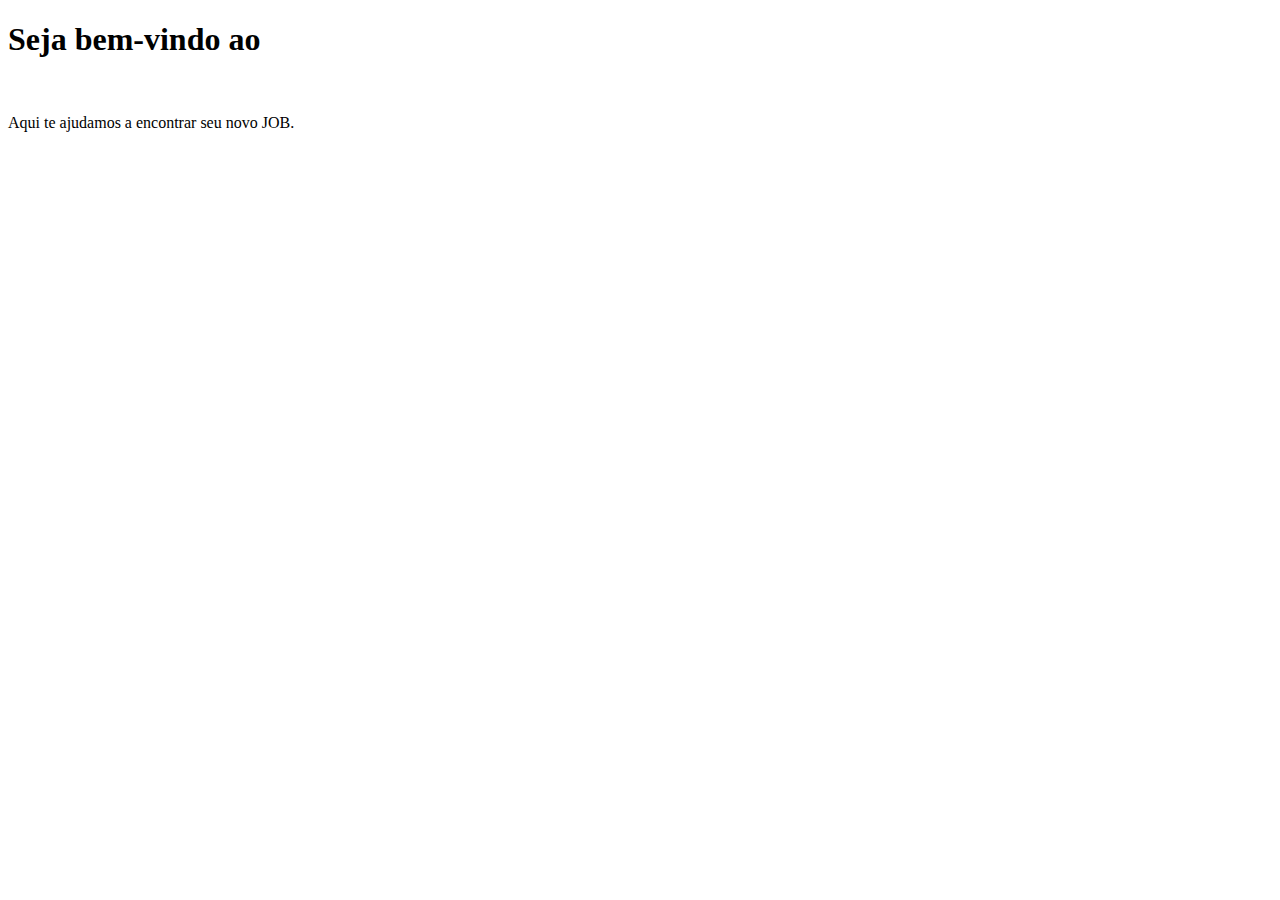
<file: src/main/resources/templates/index.html>
<!DOCTYPE html>
<html lang="en" xmlns:th="http://www.thymeleaf.org">
<head>
    <meta charset="UTF-8">
    <title>SeuJOB</title>
</head>
<body>
    <div th:replace="~{fragments/navbar :: navbar}"></div>
    <section id="main-page">
        <div class="main-page-info">
            <h1 class="main-page-title">Seja bem-vindo ao</h1>
            <img th:src="@{images/seujob-horizon.png}" alt="">
        </div>
        <div class="main-page-info">
            <p>Aqui te ajudamos a encontrar seu novo JOB.</p>
        </div>

    </section>
    <div th:replace="~{fragments/footer :: footer}"></div>
</body>
</html>
</file>
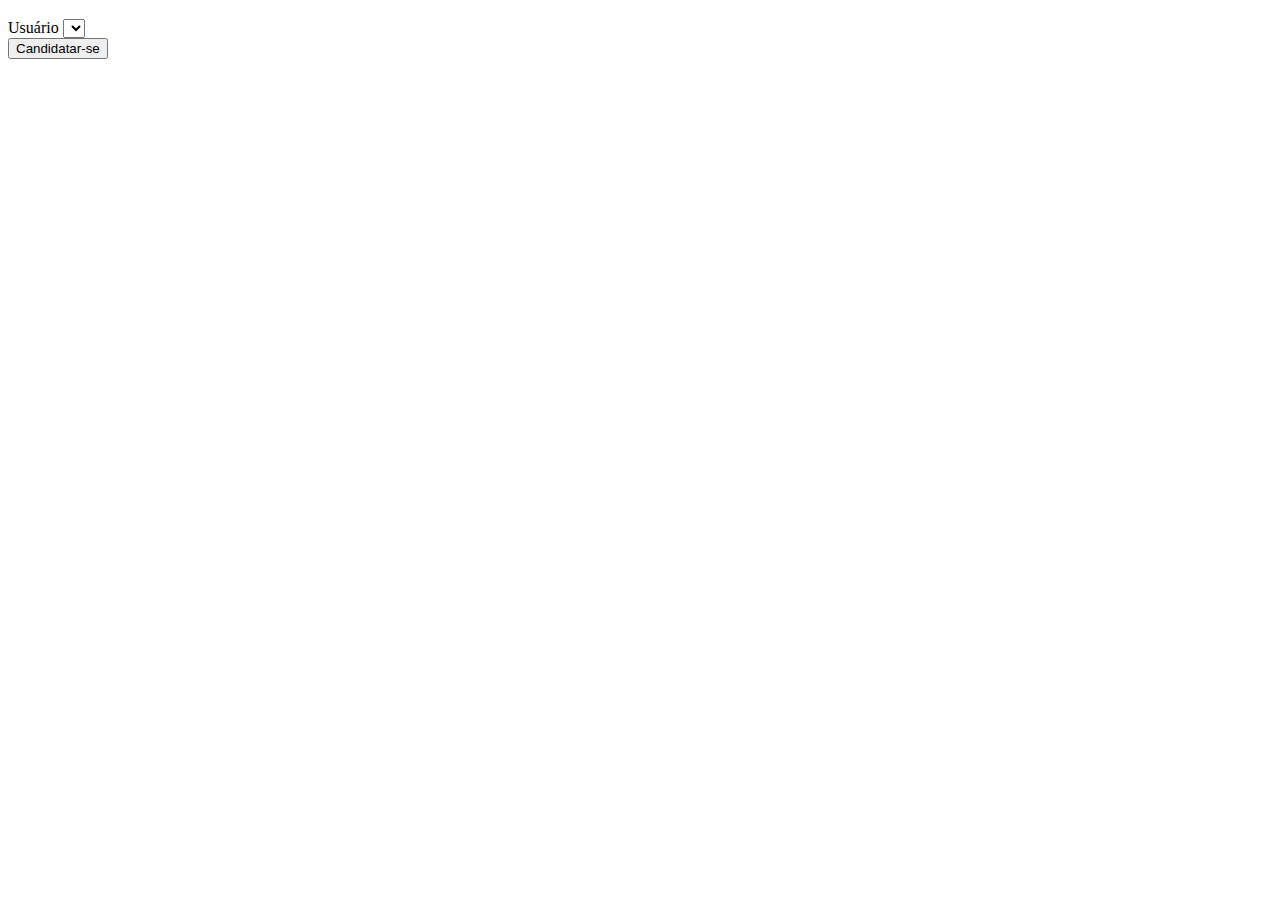
<file: src/main/resources/templates/application/formApplication.html>
<!DOCTYPE html>
<html lang="en" xmlns:th="http://www.thymeleaf.org">
<head>
    <meta charset="UTF-8">
    <title>Candidatar-se</title>
</head>
<body>
    <div th:replace="~{fragments/navbar :: navbar}"></div>
    <h3 th:text="'Candidatar-se para a vaga ' + ${job.title}"></h3>

    <form th:object="${application}" th:action="${'/application/create/' + job.id}" method="post">
        <div class="mb-3">
            <label for="userSelected" class="form-label">Usuário</label>
            <select id="userSelected" class="form-select" th:field="*{user.id}" required>
                <option th:each="user: ${users}" th:value="${user.id}" th:text="${user.name}"></option>
            </select>
        </div>
        <button type="submit" class="btn btn-primary">Candidatar-se</button>
    </form>
    <div th:replace="~{fragments/footer :: footer}"></div>
</body>
</html>
</file>
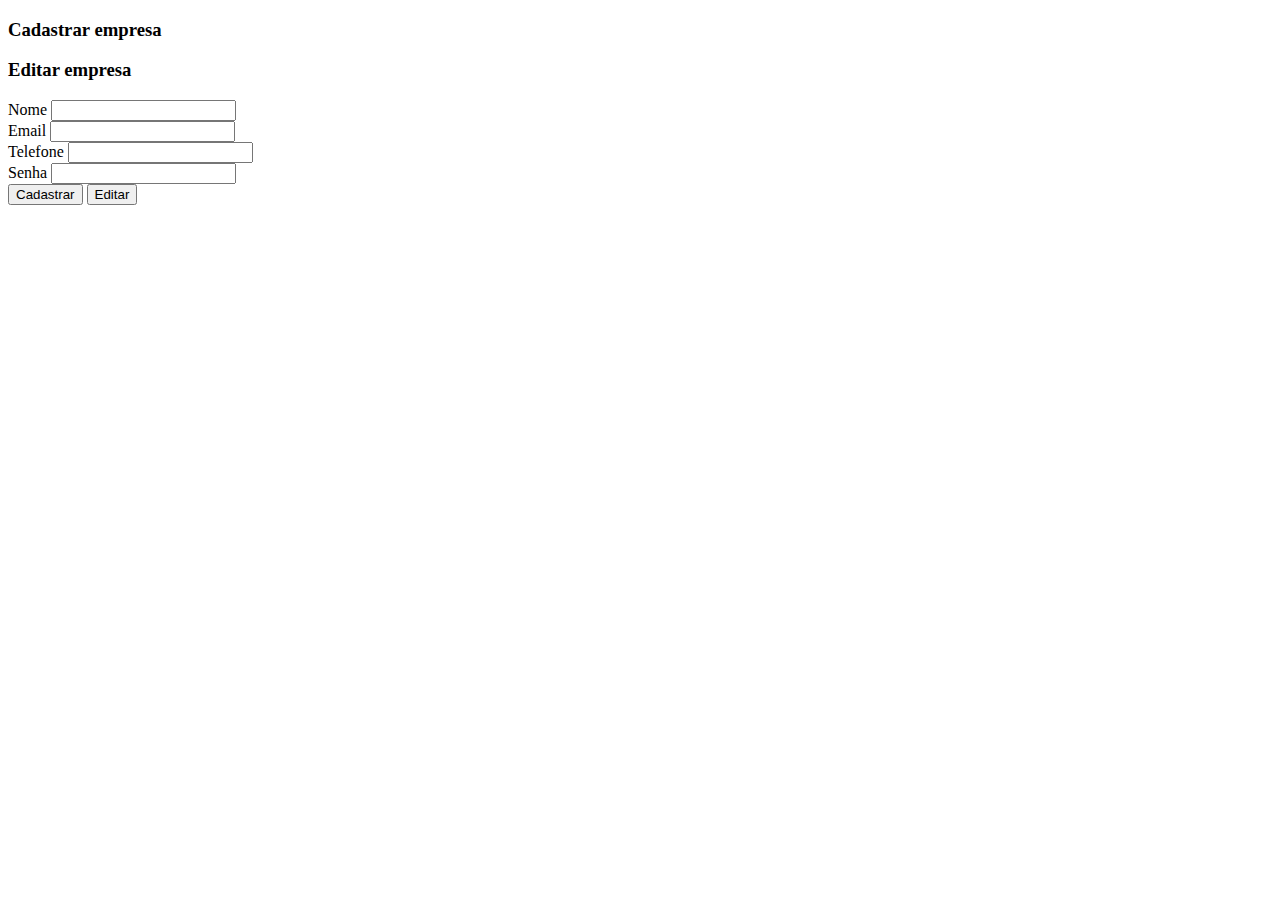
<file: src/main/resources/templates/company/formCompany.html>
<!DOCTYPE html>
<html lang="en" xmlns:th="http://www.thymeleaf.org">
<head>
    <meta charset="UTF-8">
    <title th:if="${action == 'create'}">Cadastrar empresa - SeuJOB</title>
    <title th:if="${action == 'edit'}">Editar empresa - SeuJOB</title>
</head>
<body>
<div th:replace="~{fragments/navbar :: navbar}"></div>
<h3 th:if="${action == 'create'}">Cadastrar empresa</h3>
<h3 th:if="${action == 'edit'}">Editar empresa</h3>
<form th:object="${company}" th:action="${action == 'create' ? '/company/create' : '/company/edit/' + company.id}" method="post">
    <div class="mb-3">
        <label for="companyName" class="form-label">Nome</label>
        <input type="text" class="form-control" id="companyName" required th:field="*{name}">
    </div>
    <div class="mb-3">
        <label for="companyEmail" class="form-label">Email</label>
        <input type="email" class="form-control" id="companyEmail" required th:field="*{email}">
    </div>
    <div class="mb-3">
        <label for="companyPhone" class="form-label">Telefone</label>
        <input type="tel" class="form-control" id="companyPhone" required onkeyup="handlePhone(event)" maxlength="15" th:field="*{phoneNumber}">
    </div>
    <div class="mb-3">
        <label for="companyPassword" class="form-label">Senha</label>
        <input type="password" class="form-control" id="companyPassword" required th:field="*{password}">
    </div>
    <button type="submit" class="btn btn-primary" th:if="${action == 'create'}">Cadastrar</button>
    <button type="submit" class="btn btn-primary" th:if="${action == 'edit'}">Editar</button>
</form>
<div th:replace="~{fragments/footer :: footer}"></div>
<script>
    const handlePhone = (event) => {
        let input = event.target
        input.value = phoneMask(input.value)
    }

    const phoneMask = (value) => {
        if (!value) return ""
        value = value.replace(/\D/g,'')
        value = value.replace(/(\d{2})(\d)/,"($1) $2")
        value = value.replace(/(\d)(\d{4})$/,"$1-$2")
        return value
    }
</script>
</body>
</html>
</file>
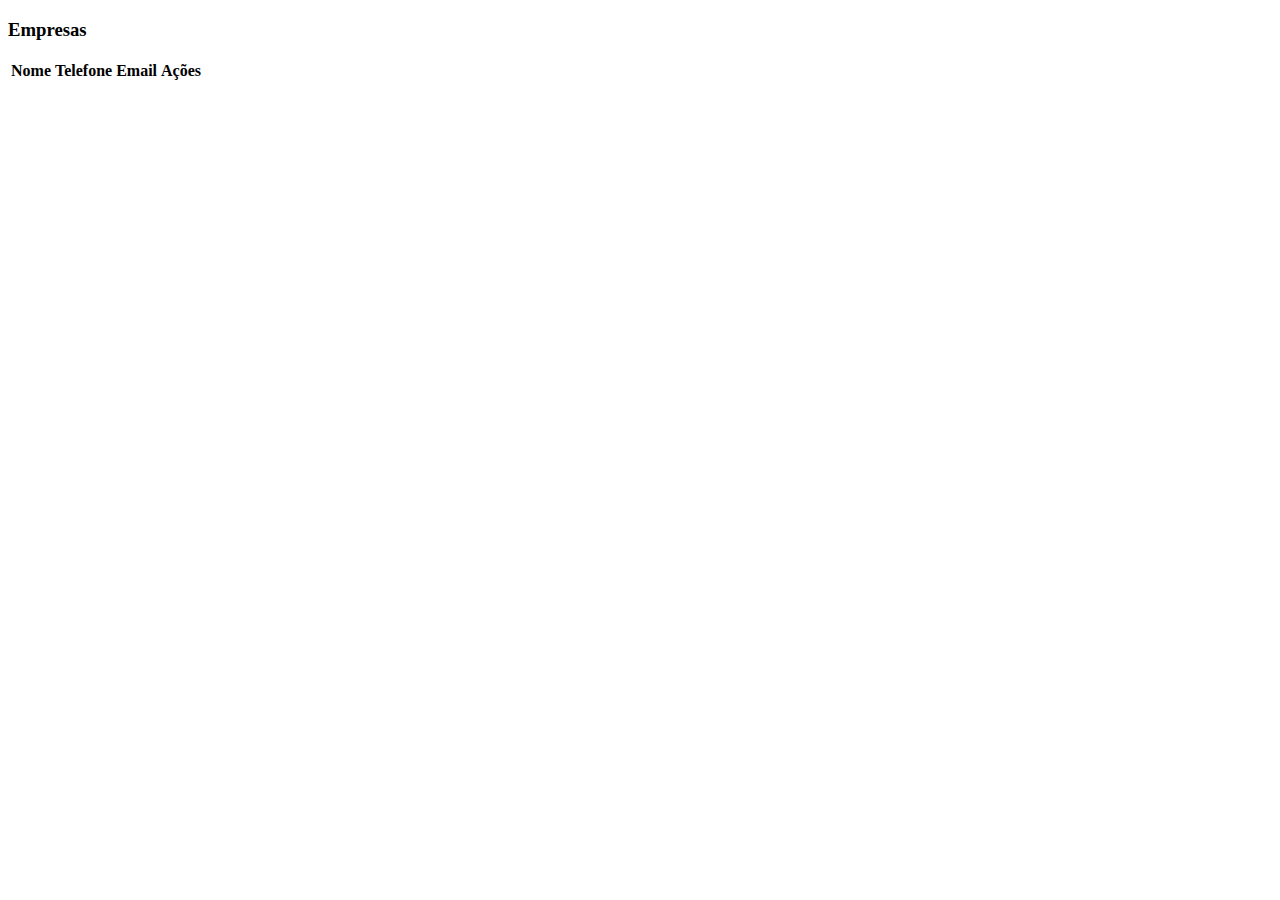
<file: src/main/resources/templates/company/listCompany.html>
<!DOCTYPE html>
<html lang="en" xmlns:th="http://www.thymeleaf.org">
<head>
    <meta charset="UTF-8">
    <title th:if="${action == 'create'}">Cadastrar empresa - SeuJOB</title>
    <title th:if="${action == 'edit'}">Editar empresa - SeuJOB</title>
</head>
<body>
<div th:replace="~{fragments/navbar :: navbar}"></div>
<h3>Empresas</h3>
<div class="text-center">
    <table class="table">
        <thead>
        <tr>
            <th scope="col">Nome</th>
            <th scope="col">Telefone</th>
            <th scope="col">Email</th>
            <th scope="col">Ações</th>
        </tr>
        </thead>
        <tbody>
        <tr th:each="company: ${companies}">
            <td th:text="${company.name}"></td>
            <td th:text="${company.phoneNumber}"></td>
            <td th:text="${company.email}"></td>
            <td>
                <a class="btn btn-secondary" th:href="@{'/company/form/' + ${company.id}}" role="button"><i class="ph ph-pencil"></i></a>
                <a class="btn btn-danger" th:href="@{'/company/delete/' + ${company.id}}" role="button"><i class="ph ph-trash"></i></a>
            </td>
        </tr>
        </tbody>
    </table>
</div>
<div th:replace="~{fragments/footer :: footer}"></div>
</body>
</html>
</file>
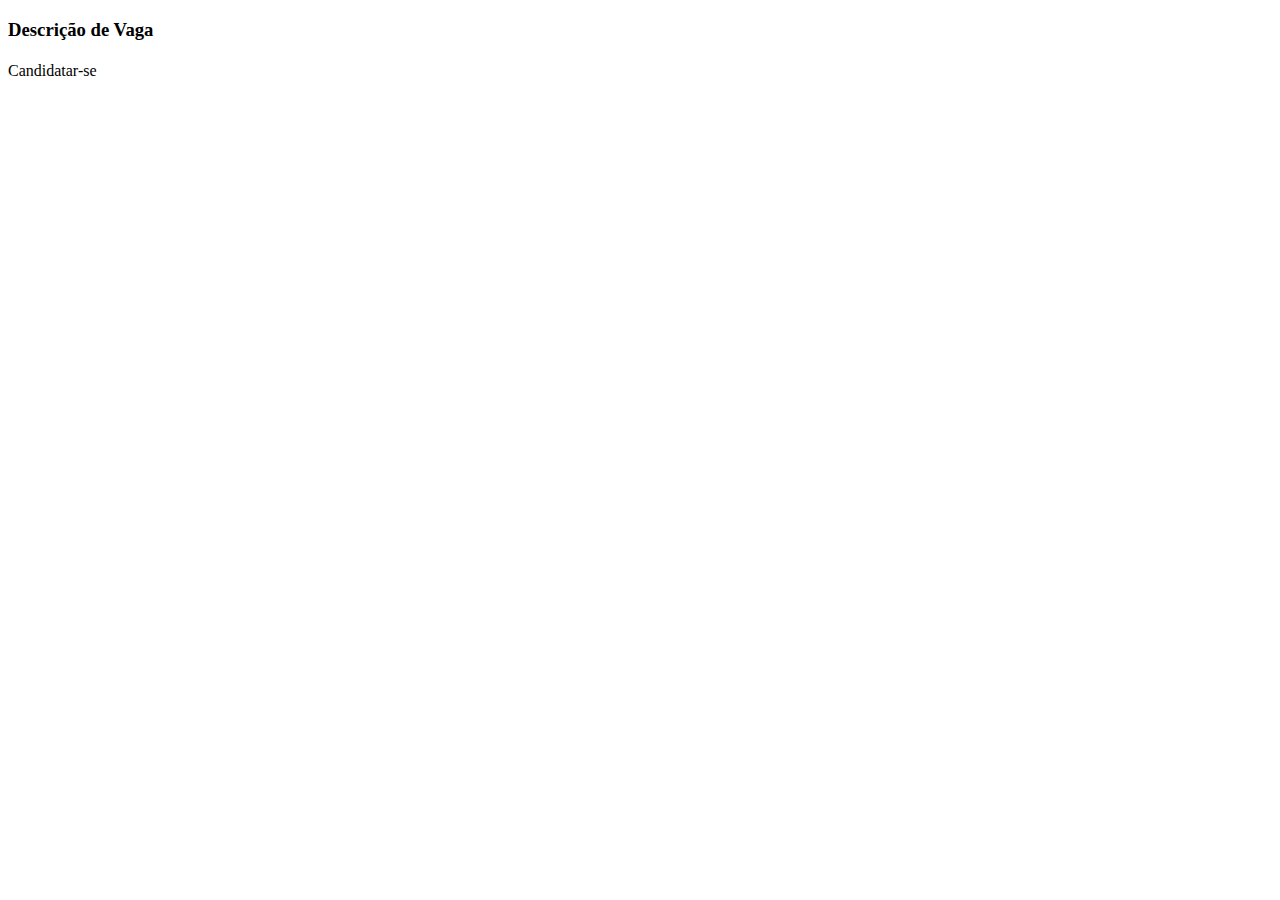
<file: src/main/resources/templates/job/detailsJob.html>
<!DOCTYPE html>
<html lang="en" xmlns:th="http://www.thymeleaf.org">
<head>
    <meta charset="UTF-8">
    <title th:text="${job.title}"></title>
    <link rel="stylesheet" th:href="@{/css/job/jobDetails.css}">
</head>
<body>
    <div th:replace="~{fragments/navbar :: navbar}"></div>
    <h3>Descrição de Vaga</h3>

    <div class="job-details-container">
        <h4 th:text="${job.title}"></h4>
        <p th:text="'Descrição: ' + ${job.description}"></p>
        <p th:text="'Salário: R$ ' + ${job.salary}"></p>
        <p th:text="'Contratação: ' + ${job.contractType}"></p>
        <p th:text="'Regime: ' + ${job.location}"></p>
        <p th:text="'Empresa: ' + ${job.company.name}"></p>
        <p th:text="'Numero de inscrições: ' + ${applicationsSize}"></p>
        <a class="btn btn-primary" th:href="@{'/application/form/' + ${job.id}}" role="button">Candidatar-se</a>
    </div>

<div th:replace="~{fragments/footer :: footer}"></div>
</body>
</html>
</file>
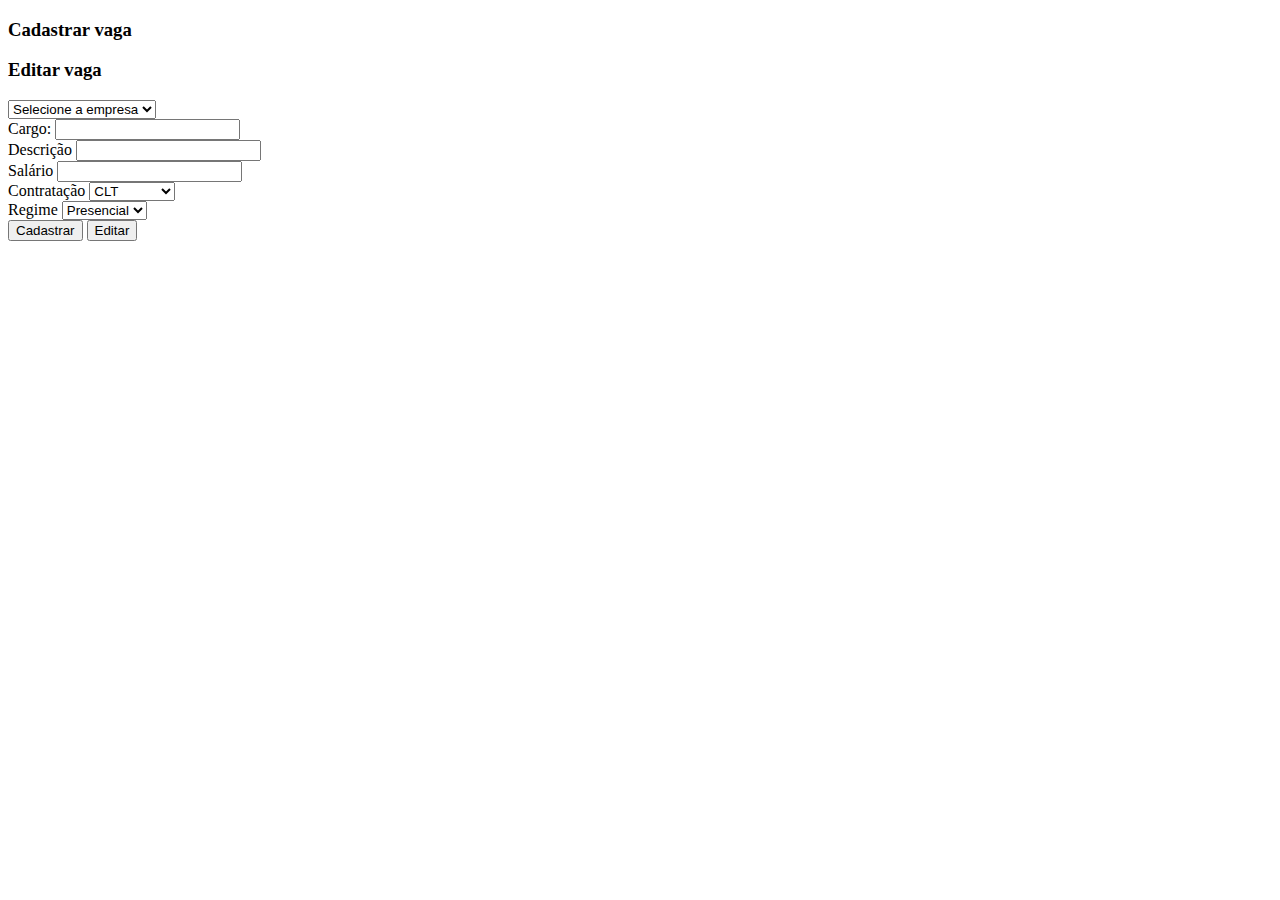
<file: src/main/resources/templates/job/formJob.html>
<!DOCTYPE html>
<html lang="en" xmlns:th="http://www.thymeleaf.org">
<head>
    <meta charset="UTF-8">
    <title th:if="${action == 'create'}">Cadastrar vaga - SeuJOB</title>
    <title th:if="${action == 'edit'}">Editar vaga - SeuJOB</title>
</head>
<body>
<div th:replace="~{fragments/navbar :: navbar}"></div>
<h3 th:if="${action == 'create'}">Cadastrar vaga</h3>
<h3 th:if="${action == 'edit'}">Editar vaga</h3>
<form th:object="${job}" th:action="${action == 'create' ? '/job/create' : '/job/edit/' + job.id}" method="post">
    <div th:if="${action == 'create'}" class="mb-3">
        <select class="form-select" aria-label="Default select example" th:field="*{company}">
            <option selected value="-1">Selecione a empresa</option>
            <option th:each="company: ${companies}" th:value="${company.id}" th:text="${company.name}"></option>
        </select>
    </div>
    <div class="mb-3">
        <label for="jobTitle" class="form-label">Cargo:</label>
        <input type="text" class="form-control" id="jobTitle" required th:field="*{title}">
    </div>
    <div class="mb-3">
        <label for="jobDescription" class="form-label">Descrição</label>
        <input type="text" class="form-control" id="jobDescription" required th:field="*{description}">
    </div>
    <div class="mb-3">
        <label for="jobSalary" class="form-label">Salário</label>
        <input type="number" class="form-control" id="jobSalary" required th:field="*{salary}">
    </div>
    <div  class="mb-3">
        <label for="jobContractType" class="form-label">Contratação</label>
        <select class="form-select" id="jobContractType" aria-label="Default select example" th:field="*{contractType}">
            <option selected value="CLT">CLT</option>
            <option value="PJ">PJ</option>
            <option value="Freelancer">Freelancer</option>
        </select>
    </div>
    <div  class="mb-3">
        <label for="jobLocation">Regime</label>
        <select class="form-select" id="jobLocation" aria-label="Default select example" th:field="*{location}">
            <option selected value="Presencial">Presencial</option>
            <option value="Remoto">Remoto</option>
        </select>
    </div>
    <button type="submit" class="btn btn-primary" th:if="${action == 'create'}">Cadastrar</button>
    <button type="submit" class="btn btn-primary" th:if="${action == 'edit'}">Editar</button>
</form>

<div th:replace="~{fragments/footer :: footer}"></div>
</body>
</html>
</file>
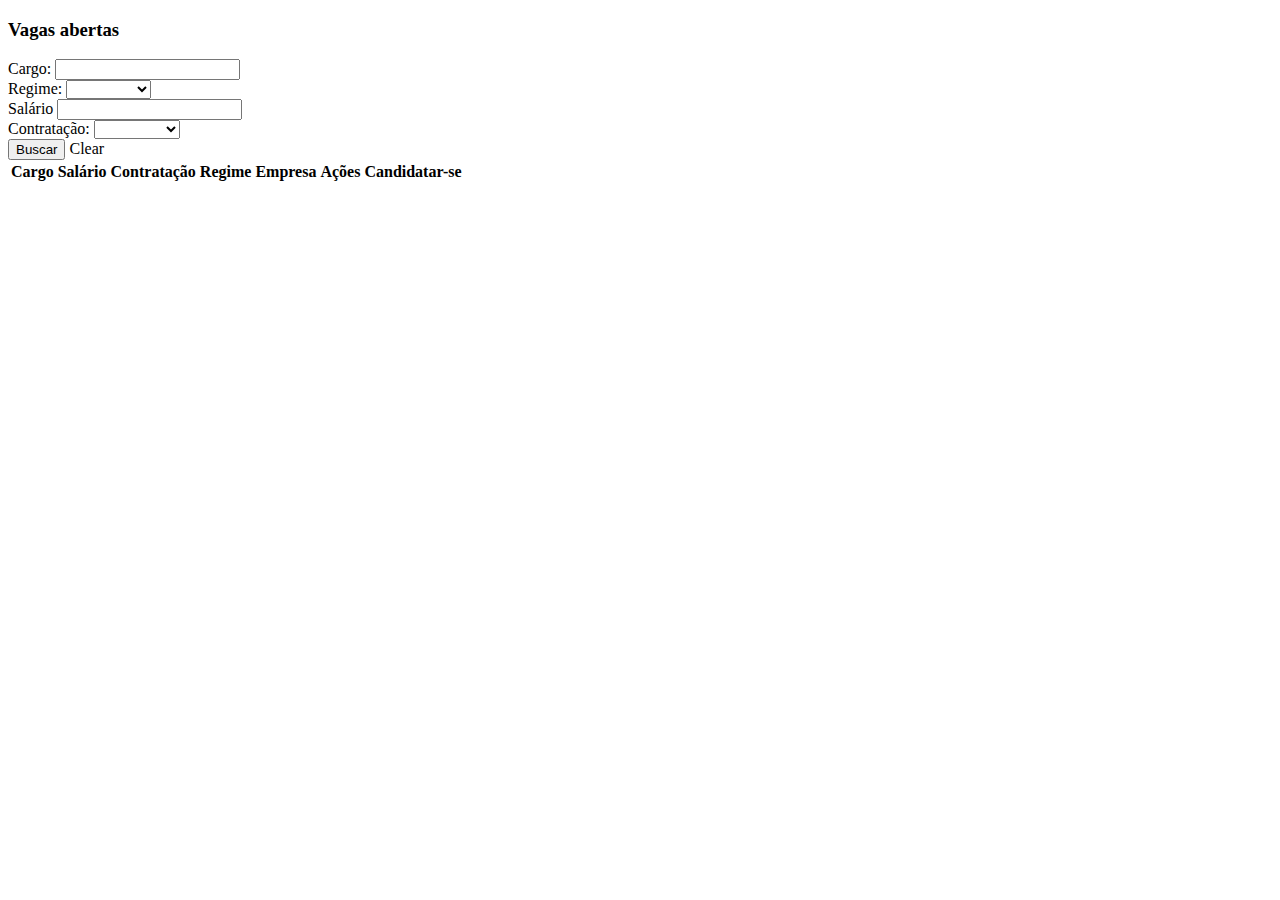
<file: src/main/resources/templates/job/listJob.html>
<!DOCTYPE html>
<html lang="en" xmlns:th="http://www.thymeleaf.org">
<head>
    <meta charset="UTF-8">
    <title>Vagas - SeuJOB</title>
    <link rel="stylesheet" th:href="@{/css/job/job.css}">
</head>
<body>
<div th:replace="~{fragments/navbar :: navbar}"></div>

<h3 class="text-center">Vagas abertas</h3>
<div class="">
    <!-- form to filter -->
    <div class="container mt-3">
        <form th:action="@{/job/list}" method="get" class="job-form">
            <div class="form-fields">
                <div class="form-group">
                    <label class="form-label" for="title">Cargo:</label>
                    <input type="text" id="title" name="title" class="form-control" th:value="${title}" />
                </div>
                <div class="form-group">
                    <label class="form-label " for="location">Regime:</label>
                    <select name="location" class="form-select" id="location" aria-label="Default select example">
                        <option selected value=""></option>
                        <option th:value="Presencial" th:selected="${location == 'Presencial'}">Presencial</option>
                        <option th:value="Remoto" th:selected="${location == 'Remoto'}">Remoto</option>
                    </select>
                </div>
                <div class="form-group">
                    <label class="form-label" for="salary">Salário</label>
                    <input type="number" id="salary" name="salary" class="form-control" th:value="${salary}"/>
                </div>
                <div class="form-group">
                    <label class="form-label" for="contractType">Contratação:</label>
                    <select name="contractType" class="form-select" id="contractType" aria-label="Default select example">
                        <option selected value=""></option>
                        <option th:value="CLT" th:selected="${contractType == 'CLT'}">CLT</option>
                        <option th:value="PJ" th:selected="${contractType == 'PJ'}">PJ</option>
                        <option th:value="Freelancer" th:selected="${contractType == 'Freelancer'}">Freelancer</option>
                    </select>
                </div>
            </div>
            <button type="submit" class="btn btn-primary">Buscar</button>
            <a th:href="@{/job/list}" class="btn btn-secondary">Clear</a>
        </form>
    </div>

    <table class="table text-center">
        <thead>
        <tr>
            <th scope="col">Cargo</th>
            <th scope="col">Salário</th>
            <th scope="col">Contratação</th>
            <th scope="col">Regime</th>
            <th scope="col">Empresa</th>
            <th scope="col">Ações</th>
            <th scope="col">Candidatar-se</th>
        </tr>
        </thead>
        <tbody>
        <tr th:each="job: ${jobs}">
            <td th:text="${job.title}"></td>
            <td th:text="${job.salary}"></td>
            <td th:text="${job.contractType}"></td>
            <td th:text="${job.location}"></td>
            <td th:text="${job.company.name}"></td>
            <td>
                <a class="btn btn-primary" th:href="@{'/job/details/' + ${job.id}}" role="button"><i class="ph ph-article"></i></a>
                <a class="btn btn-secondary" th:href="@{'/job/form/' + ${job.id}}" role="button"><i class="ph ph-pencil"></i></a>
                <a class="btn btn-danger" th:href="@{'/job/delete/' + ${job.id}}" role="button"><i class="ph ph-trash"></i></a>
            </td>
            <td>
                <a class="btn btn-primary" th:href="@{'/application/form/' + ${job.id}}" role="button"><i class="ph ph-file-text"></i></a>
            </td>
        </tr>
        </tbody>
    </table>
</div>
<div th:replace="~{fragments/footer :: footer}"></div>
</body>
</html>
</file>
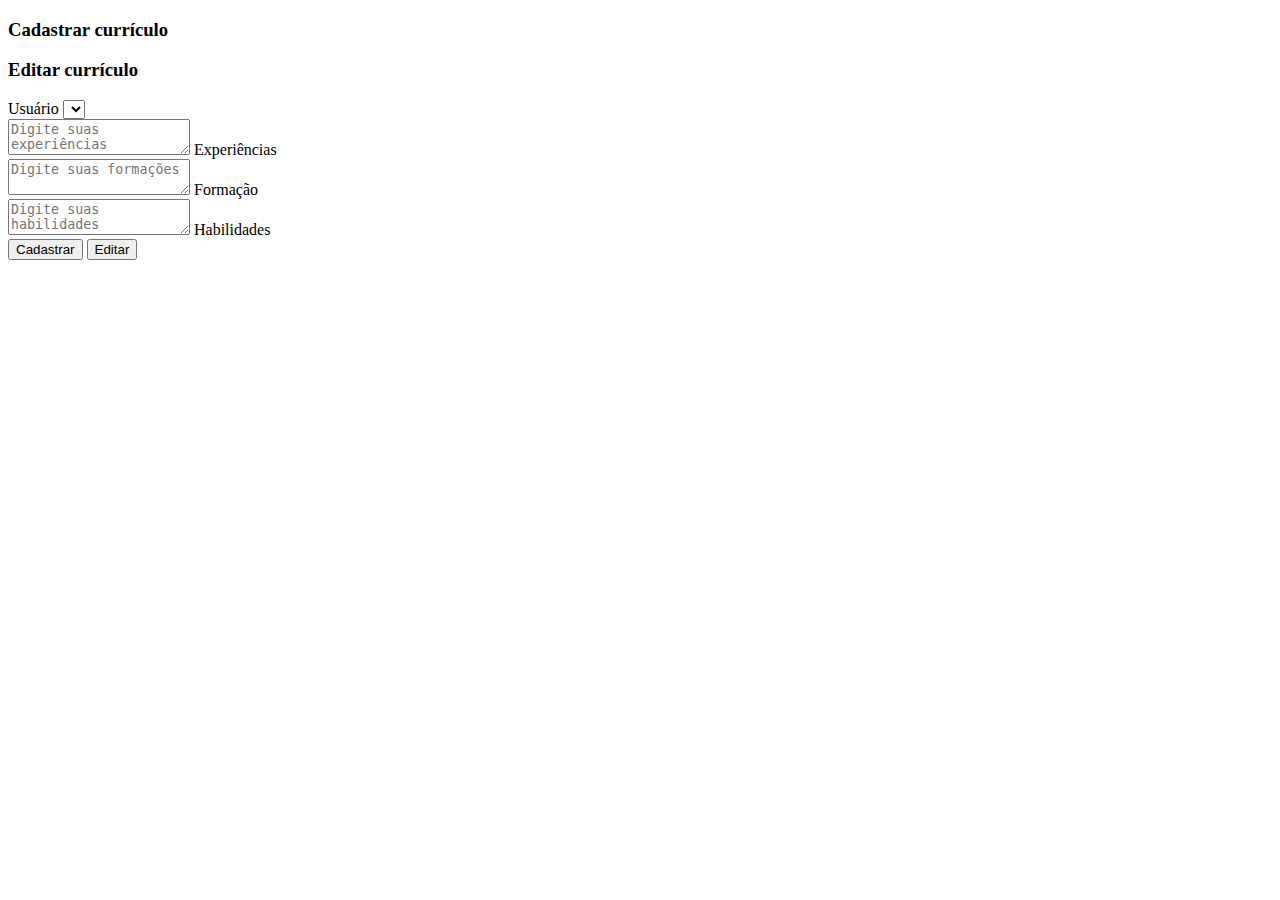
<file: src/main/resources/templates/resume/formResume.html>
<!DOCTYPE html>
<html lang="en" xmlns:th="http://www.thymeleaf.org">
<head>
    <meta charset="UTF-8">
    <title th:if="${action == 'create'}">Cadastrar currículo - SeuJOB</title>
    <title th:if="${action == 'edit'}">Editar currículo - SeuJOB</title>
</head>
<body>
<div th:replace="~{fragments/navbar :: navbar}"></div>
<h3 th:if="${action == 'create'}">Cadastrar currículo</h3>
<h3 th:if="${action == 'edit'}">Editar currículo</h3>
<form th:object="${resume}" th:action="${action == 'create' ? '/resume/create' : '/resume/edit/' + resume.id}"
      method="post">
    <div class="mb-3" th:if="${action == 'create'}">
        <label for="userSelect" class="form-label">Usuário</label>
        <select th:field="*{user.id}" id="userSelect" class="form-select">
            <option th:each="user: ${users}" th:value="${user.id}" th:text="${user.name}">
        </select>
    </div>
    <div class="mb-3">
        <div class="form-floating">
            <textarea th:field="*{experiences}" class="form-control" id="resumeExperience" placeholder="Digite suas experiências"></textarea>
            <label for="resumeExperience">Experiências</label>
        </div>
    </div>
    <div class="mb-3">
        <div class="form-floating">
            <textarea th:field="*{education}" class="form-control" id="resumeEducation" placeholder="Digite suas formações"></textarea>
            <label for="resumeEducation">Formação</label>
        </div>
    </div>
    <div class="mb-3">
        <div class="form-floating">
            <textarea th:field="*{skills}" class="form-control" id="resumeSkills" placeholder="Digite suas habilidades"></textarea>
            <label for="resumeSkills">Habilidades</label>
        </div>
    </div>
    <button type="submit" class="btn btn-primary" th:if="${action == 'create'}">Cadastrar</button>
    <button type="submit" class="btn btn-primary" th:if="${action == 'edit'}">Editar</button>
</form>
<div th:replace="~{fragments/footer :: footer}"></div>
</body>
</html>
</file>
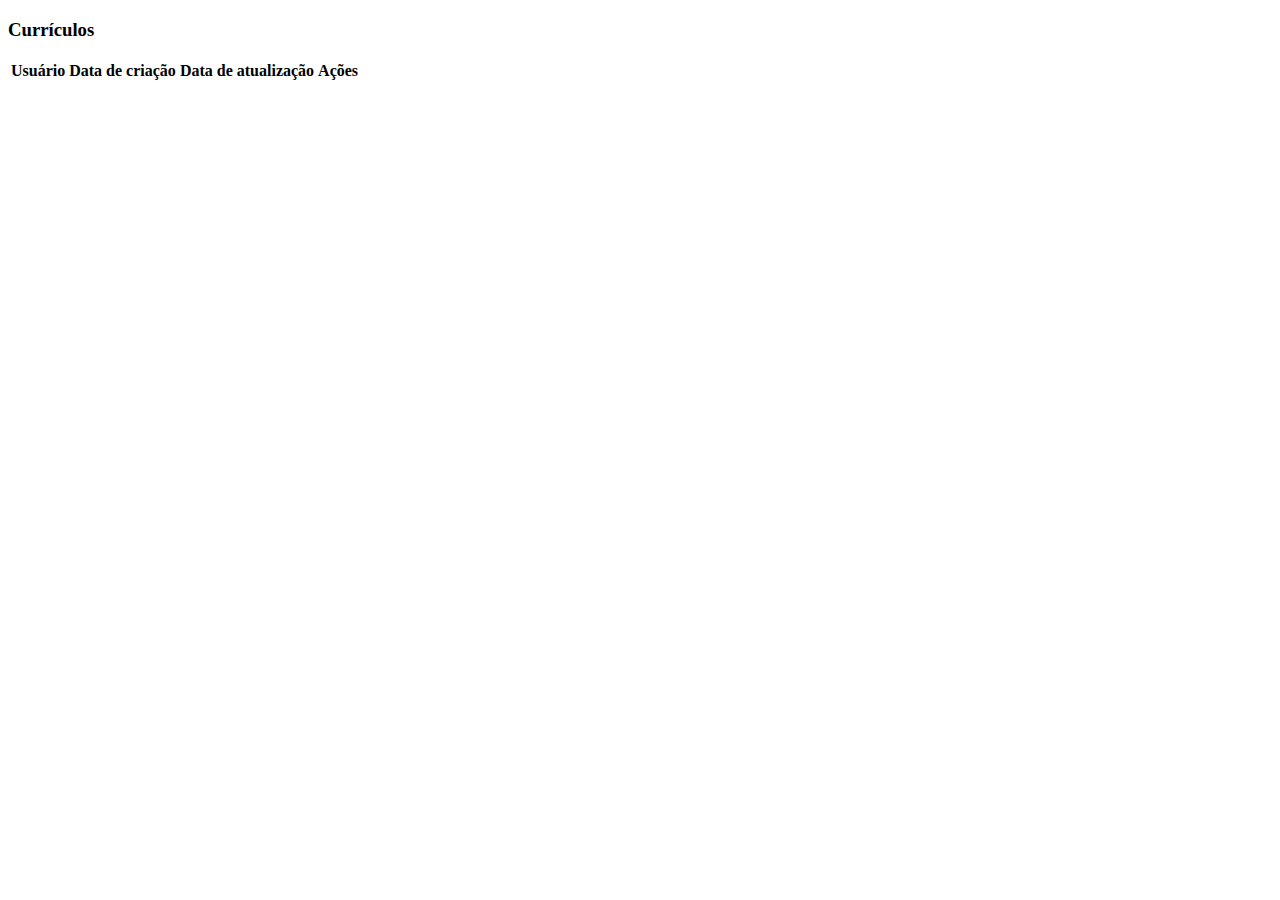
<file: src/main/resources/templates/resume/listResume.html>
<!DOCTYPE html>
<html lang="en" xmlns:th="http://www.thymeleaf.org">
<head>
    <meta charset="UTF-8">
    <title>Currículos - SeuJOB</title>
</head>
<body>
<div th:replace="~{fragments/navbar :: navbar}"></div>
<h3>Currículos</h3>
<div class="text-center">
    <table class="table">
        <thead>
        <tr>
            <th scope="col">Usuário</th>
            <th scope="col">Data de criação</th>
            <th scope="col">Data de atualização</th>
            <th scope="col">Ações</th>
        </tr>
        </thead>
        <tbody>
        <tr th:each="resume: ${resumes}">
            <td th:text="${resume?.user?.name}"></td>
            <td th:text="${resume.creationDate}"></td>
            <td th:text="${resume.updateDate}"></td>
            <td>
                <a class="btn btn-secondary" th:href="@{'/resume/form/' + ${resume.id}}" role="button"><i class="ph ph-pencil"></i></a>
                <a class="btn btn-danger" th:href="@{'/resume/delete/' + ${resume.id}}" role="button"><i class="ph ph-trash"></i></a>
            </td>
        </tr>
        </tbody>
    </table>
</div>
<div th:replace="~{fragments/footer :: footer}"></div>
</body>
</html>
</file>
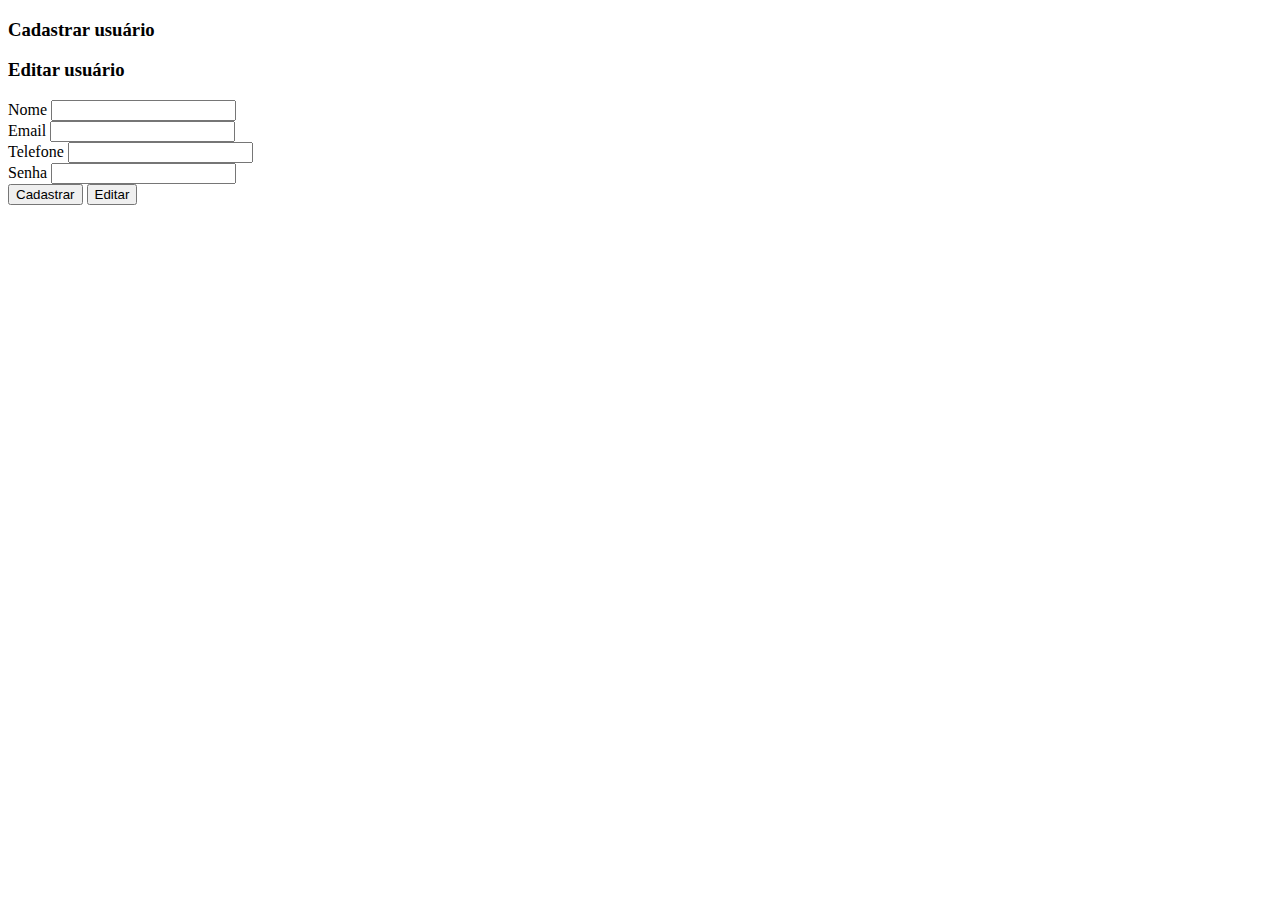
<file: src/main/resources/templates/user/formUser.html>
<!DOCTYPE html>
<html lang="en" xmlns:th="http://www.thymeleaf.org">
<head>
    <meta charset="UTF-8">
    <title th:if="${action == 'create'}">Cadastrar usuário - SeuJOB</title>
    <title th:if="${action == 'edit'}">Editar usuário - SeuJOB</title>
</head>
<body>
<div th:replace="~{fragments/navbar :: navbar}"></div>
<h3 th:if="${action == 'create'}">Cadastrar usuário</h3>
<h3 th:if="${action == 'edit'}">Editar usuário</h3>
<form th:object="${user}" th:action="${action == 'create' ? '/user/create' : '/user/edit/' + user.id}" method="post">
    <div class="mb-3">
        <label for="userName" class="form-label">Nome</label>
        <input type="text" class="form-control" id="userName" required th:field="*{name}">
    </div>
    <div class="mb-3">
        <label for="userEmail" class="form-label">Email</label>
        <input type="email" class="form-control" id="userEmail" required th:field="*{email}">
    </div>
    <div class="mb-3">
        <label for="userPhone" class="form-label">Telefone</label>
        <input type="tel" class="form-control" id="userPhone" required onkeyup="handlePhone(event)" maxlength="15"
               th:field="*{phoneNumber}">
    </div>
    <div class="mb-3">
        <label for="userPassword" class="form-label">Senha</label>
        <input type="password" class="form-control" id="userPassword" required th:field="*{password}">
    </div>
    <button type="submit" class="btn btn-primary" th:if="${action == 'create'}">Cadastrar</button>
    <button type="submit" class="btn btn-primary" th:if="${action == 'edit'}">Editar</button>
</form>
<div th:replace="~{fragments/footer :: footer}"></div>

<script>
    const handlePhone = (event) => {
        let input = event.target
        input.value = phoneMask(input.value)
    }

    const phoneMask = (value) => {
        if (!value) return ""
        value = value.replace(/\D/g, '')
        value = value.replace(/(\d{2})(\d)/, "($1) $2")
        value = value.replace(/(\d)(\d{4})$/, "$1-$2")
        return value
    }
</script>
</body>
</html>
</file>
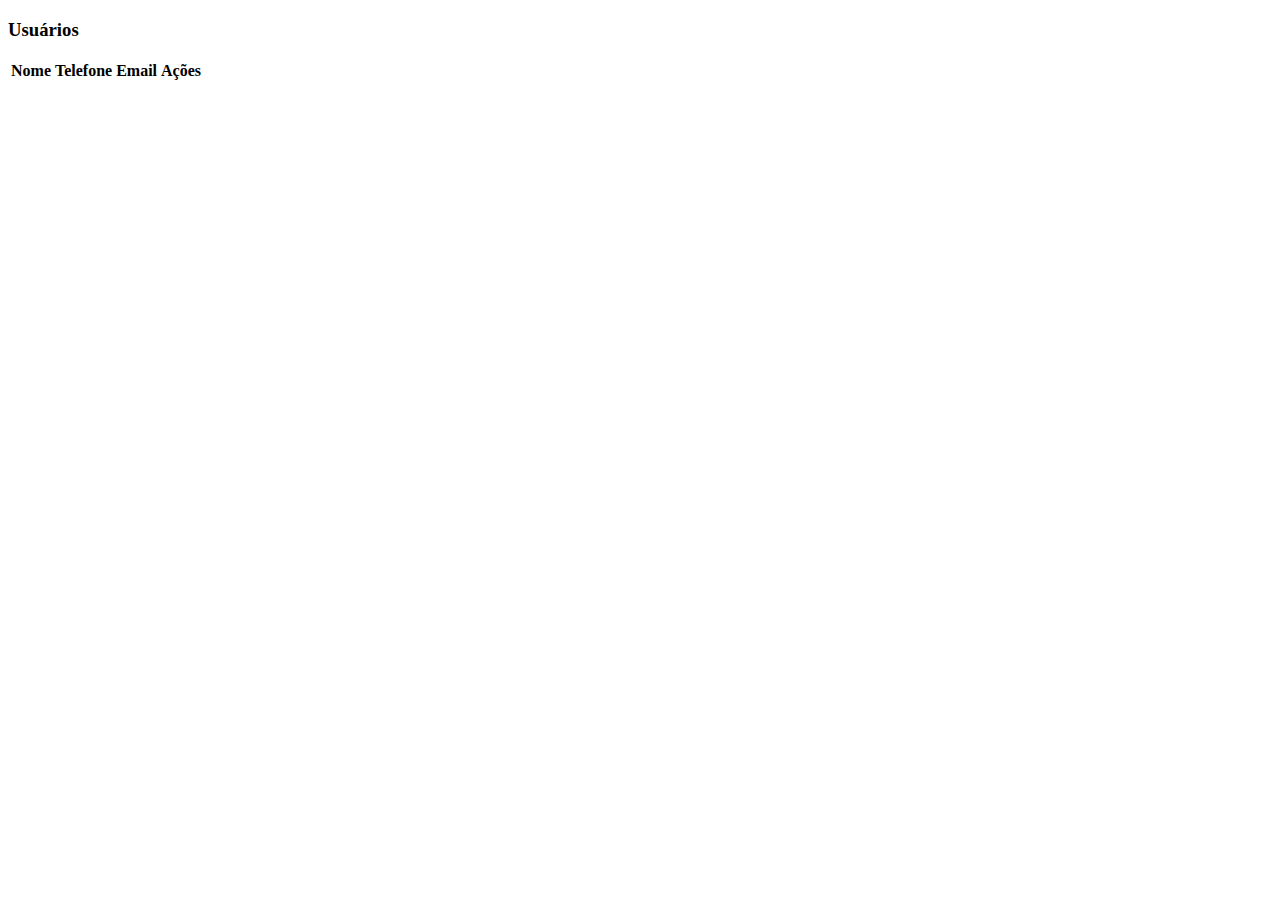
<file: src/main/resources/templates/user/listUser.html>
<!DOCTYPE html>
<html lang="en" xmlns:th="http://www.thymeleaf.org">
<head>
    <meta charset="UTF-8">
    <title>Usuários - SeuJOB</title>
</head>
<body>
<div th:replace="~{fragments/navbar :: navbar}"></div>
<h3>Usuários</h3>
<div class="text-center">
    <table class="table">
        <thead>
        <tr>
            <th scope="col">Nome</th>
            <th scope="col">Telefone</th>
            <th scope="col">Email</th>
            <th scope="col">Ações</th>
        </tr>
        </thead>
        <tbody>
        <tr th:each="user: ${users}">
            <td th:text="${user.name}"></td>
            <td th:text="${user.phoneNumber}"></td>
            <td th:text="${user.email}"></td>
            <td>
                <a class="btn btn-secondary" th:href="@{'/user/form/' + ${user.id}}" role="button"><i class="ph ph-pencil"></i></a>
                <a class="btn btn-danger" th:href="@{'/user/delete/' + ${user.id}}" role="button"><i class="ph ph-trash"></i></a>
            </td>
        </tr>
        </tbody>
    </table>
</div>
<div th:replace="~{fragments/footer :: footer}"></div>
</body>
</html>
</file>
